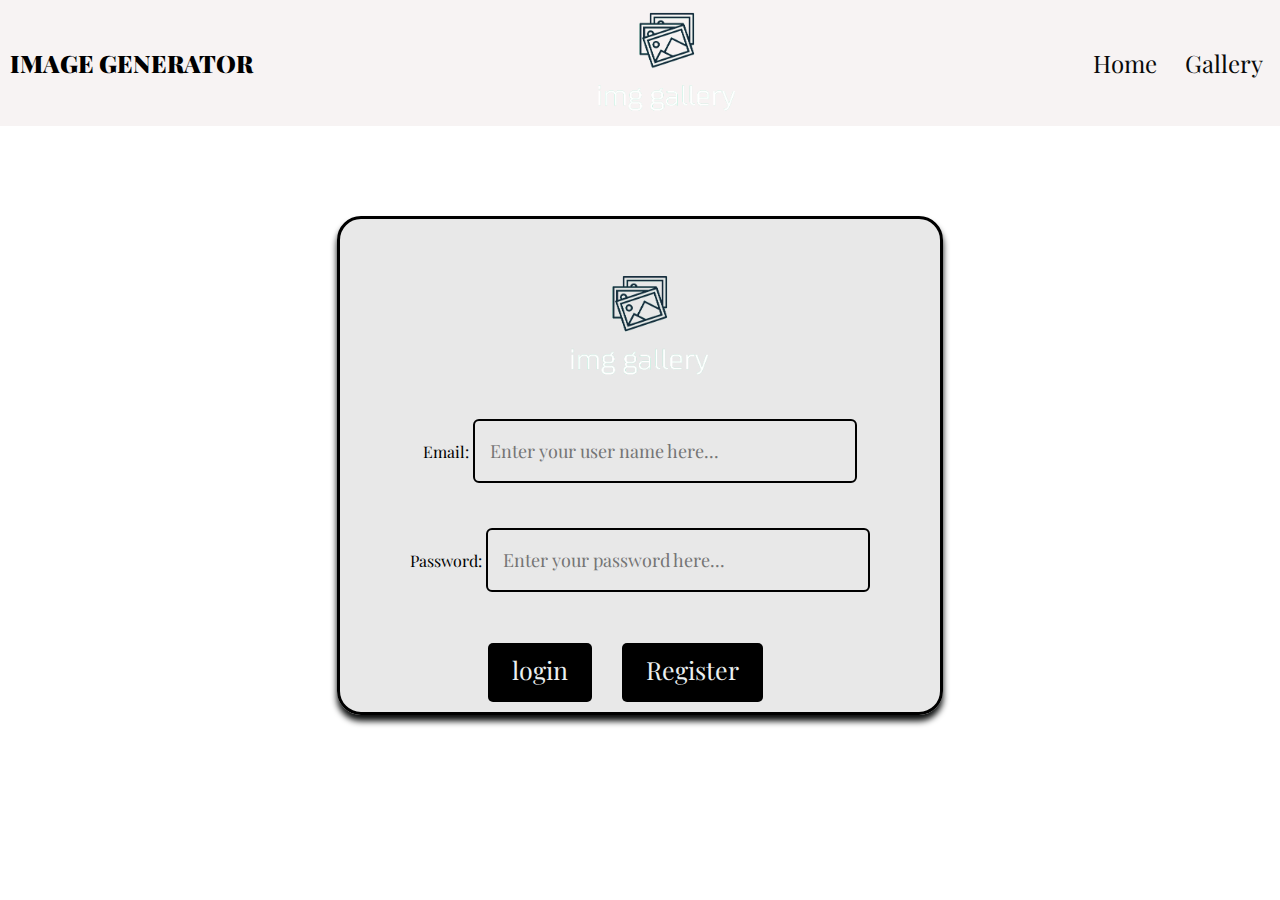
<file: login.html>
<!DOCTYPE html>
<html lang="en">
<head>
    <meta charset="UTF-8">
    <meta http-equiv="X-UA-Compatible" content="IE=edge">
    <meta name="viewport" content="width=device-width, initial-scale=1.0">
    <link rel="stylesheet" href="login.css">
    <title>Login</title>
    
</head>

<body>
    <!-- header -->
    
    <div class="header">
      
      <div class="web-name">IMAGE GENERATOR</div>
      <div class="logo"><img src="./Screenshot from 2023-05-08 18-46-14.png" alt="" sizes="" width="150px" srcset=""></div>
      <div class="nav">
          <a href="index.html" class="nav-btn">Home</a>
          <a href="gallery.html" class="nav-btn">Gallery</a>
      </div>
    </div>
    <!-- body -->

        <div class="body-container" id="body-container">
        <form name="loginForm" onsubmit="validateForm()" method="post">

        <div class="login">
        <div class="logo"><img src="./Screenshot from 2023-05-08 18-46-14.png" alt="" sizes="" width="150px" srcset=""></div>
        <div class="input-field">
        <label for="name">Email:</label>
        <input type="text" required="required" name="name" placeholder="Enter your user name here..." id="Uname">
        </div>

        <div class="input-field">
        <label>Password:</label>
        <input type="password" required="required" placeholder="Enter your password here..." id="pwd">
        </div>
        
        <div class="button-container">
            <input type="button" onclick="validateForm()" name="Login" class="button" value="login">
            <!-- <input type="button" name="Register" class="button" value="Register"> -->
            <a href="reg.html" type="button" class="button">Register</a>
        </div>
    </div>
    </form>
    <script src="login.js"></script>
</body>
</html>
</file>
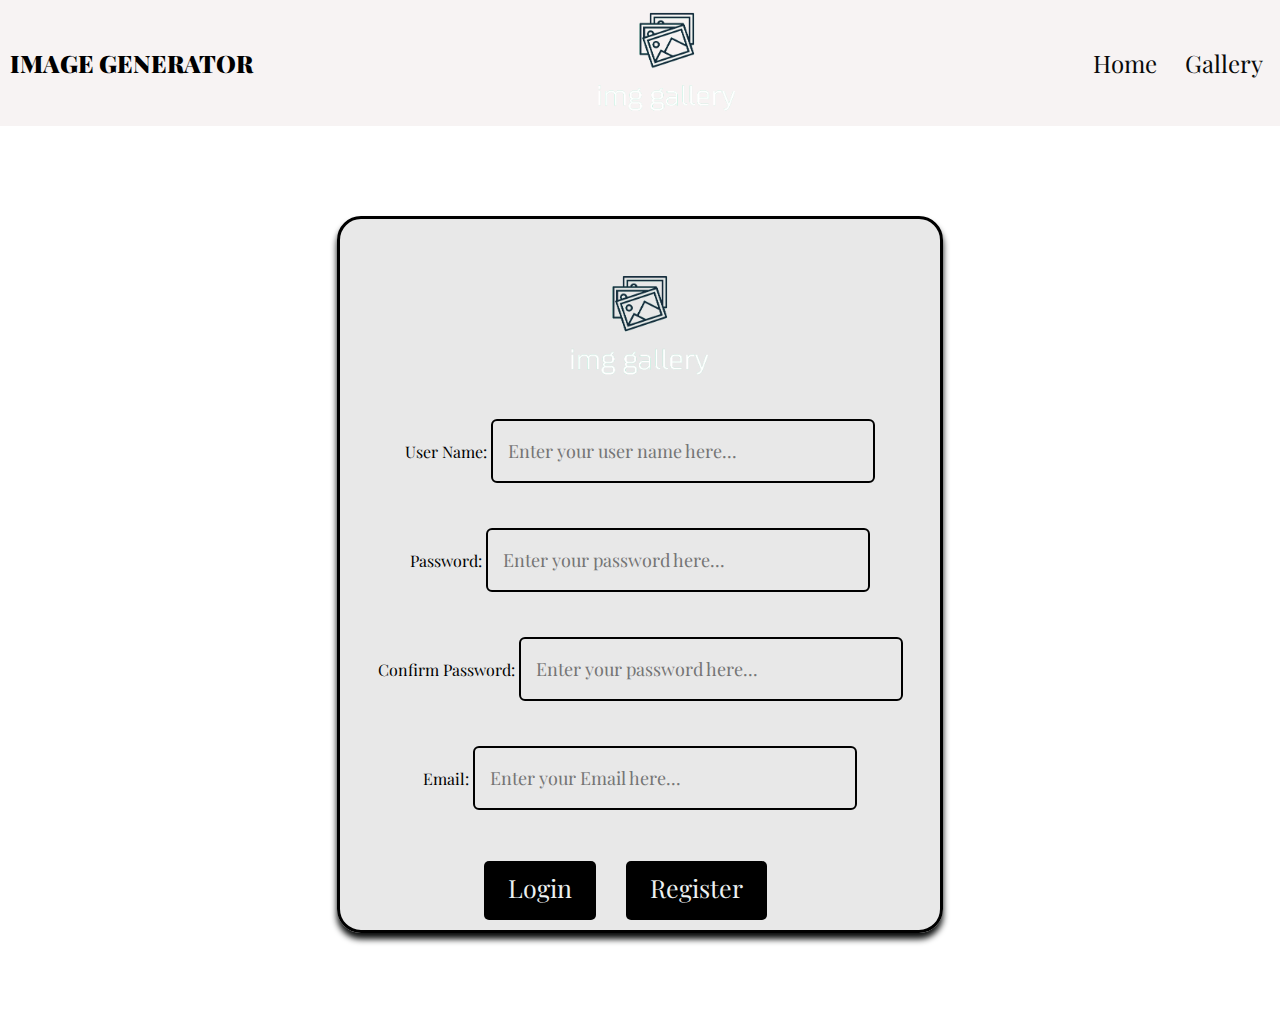
<file: reg.html>
<!DOCTYPE html>
<html lang="en">
<head>
    <meta charset="UTF-8">
    <meta http-equiv="X-UA-Compatible" content="IE=edge">
    <meta name="viewport" content="width=device-width, initial-scale=1.0">
    <link rel="stylesheet" href="reg.css">
    <title>Register</title>
</head>
<body>
    <div class="header">
       
        <div class="web-name">IMAGE GENERATOR</div>
        <div class="logo"><img src="./Screenshot from 2023-05-08 18-46-14.png" alt="" sizes="" width="150px" srcset=""></div>
        <div class="nav">
            <a href="index.html" class="nav-btn">Home</a>
            <a href="gallery.html" class="nav-btn">Gallery</a>
        </div>
      </div>
      <!-- body -->
          <div class="body-container" id="body-container">
          <form >
          <div class="login">
          <div class="logo"><img src="./Screenshot from 2023-05-08 18-46-14.png" alt="" sizes="" width="150px" srcset=""></div>
          
          <div class="input-field">
          <label for="name">User Name:</label>
          <input type="text" required="required" name="name" placeholder="Enter your user name here..." id="Uname">
          </div>
  
          <div class="input-field">
          <label>Password:</label>
          <input type="password" required="required" placeholder="Enter your password here..." id="pwd">
          </div>
         
          <div class="input-field">
            <label>Confirm Password:</label>
            <input type="password" required="required" placeholder="Enter your password here..." id="cpwd">
            </div>
  
          <div class="input-field">
            <label>Email:</label>
            <input type="email" required="required" placeholder="Enter your Email here..." id="em">
            </div>
          
          <div class="button-container">
            <a href="login.html" type="button" class="button">Login</a>
              <input type="button" name="Register" class="button" value="Register" onclick="validateForm()">
          </div>
      </div>
      </form>
      <script src="reg.js"></script>
</body>
</html>
</file>
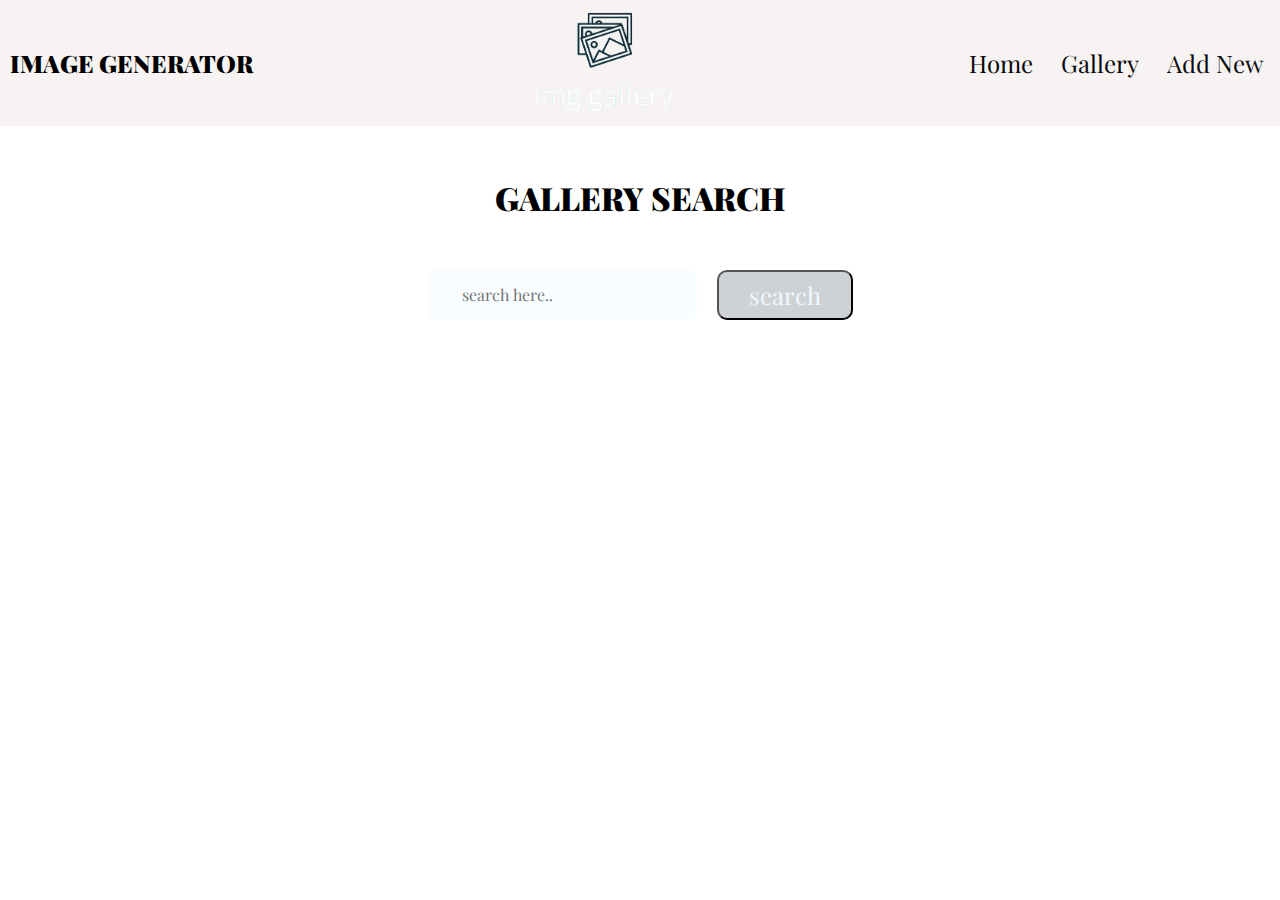
<file: search.html>
<!DOCTYPE html>
<html lang="en">
<head>
    <meta charset="UTF-8">
    <meta http-equiv="X-UA-Compatible" content="IE=edge">
    <meta name="viewport" content="width=device-width, initial-scale=1.0">
    <link rel="stylesheet" href="search.css">
    
    <title>search</title>
</head>

<body>
    <!-- header -->
    <div class="container">
       
        <div class="web-name">IMAGE GENERATOR</div>
        <div class="logo"><img src="./Screenshot from 2023-05-08 18-46-14.png" alt="" sizes="" width="150px" srcset=""></div>
        <div class="nav">
            <a href="index.html" class="nav-btn">Home</a>
            <a href="gallery.html" class="nav-btn">Gallery</a>
            <a href="login.html" class="nav-btn">Add New</a>
        </div>
    </div>
    <!-- body -->
    <div class="cont-header">GALLERY SEARCH</div>
    <div class="body-container">
        <div class="hero">
            <div class="search">
                <!-- <form action="" method="post"> -->
                    <div><input type="search" name="" id="button" class="search-bar" placeholder="search here.."></div>
                <button type="submit" class="btn" onclick="search()">search</button>
                
                <!-- </form> -->
            </div>
           
       <div id="body-container">
       
    </div>
    </div>
    </div>
    <script src="./search.js"></script>
    </body>
    </html>
</file>
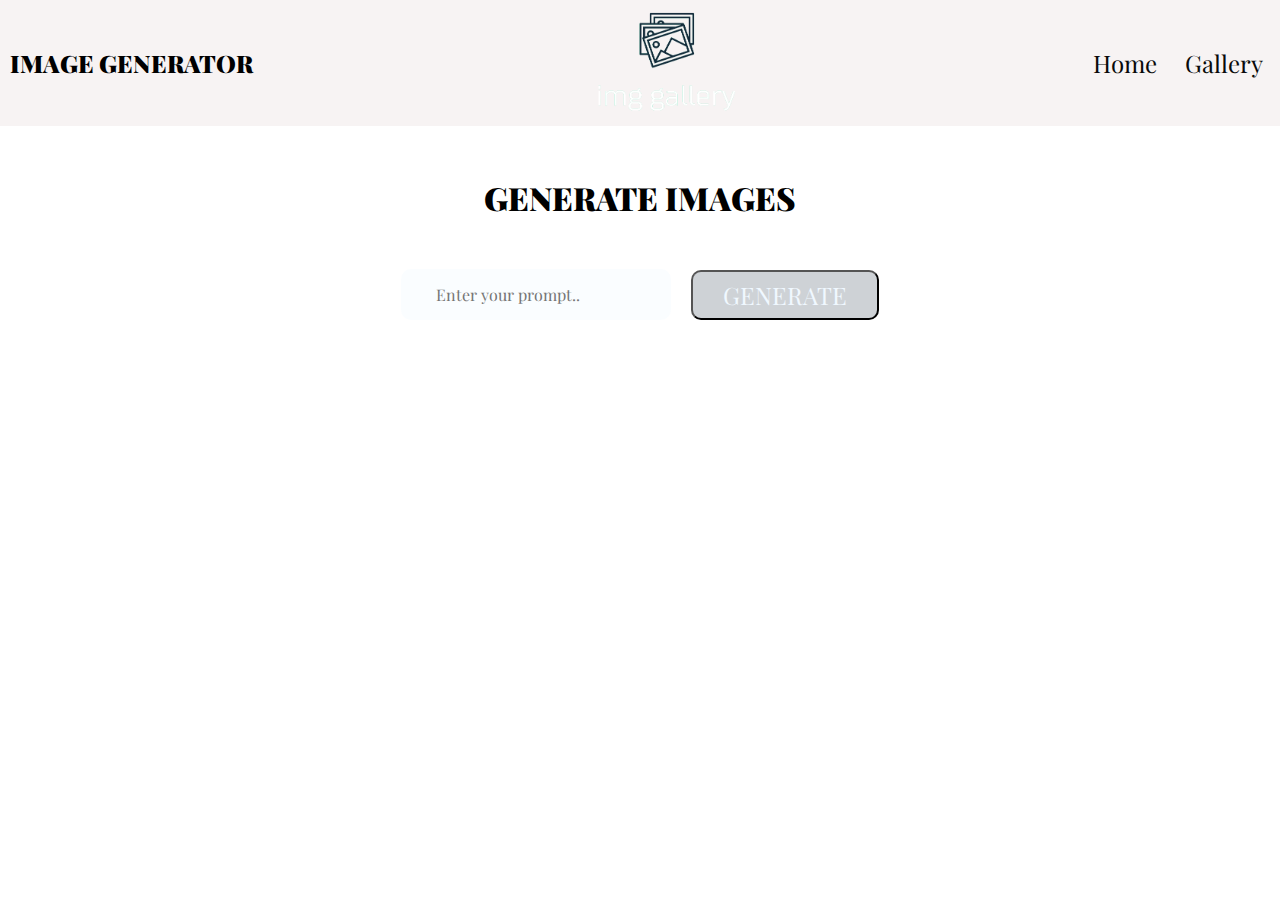
<file: unsplash-page.html>
<!DOCTYPE html>
<html lang="en">
<head>
    <meta charset="UTF-8">
    <meta http-equiv="X-UA-Compatible" content="IE=edge">
    <meta name="viewport" content="width=device-width, initial-scale=1.0">
    <link rel="stylesheet" href="unsplash-page.css">
    
    <title>Unsplash</title>
</head>

<body>
    <!-- header -->
    <div class="container">
        <div class="web-name">IMAGE GENERATOR</div>
        <div class="logo"><img src="./Screenshot from 2023-05-08 18-46-14.png" alt="" sizes="" width="150px" srcset=""></div>    
        <div class="nav">
            <a href="index.html" class="nav-btn">Home</a>
            <a href="gallery.html" class="nav-btn">Gallery</a>
        </div>
    </div> 
    <!-- body -->
    <div class="cont-header">GENERATE IMAGES</div>
    <div class="body-container">
        <div class="hero">
            <div class="search">
                    <div><input type="search" name="" id="search" class="search-bar" placeholder="Enter your prompt.."></div>
                    <button type="submit" class="btn" onclick="generate()">GENERATE</button>
            </div>
          <div id="body-container">
        </div>
      </div>
    </div>
    <script src="unsplash-page.js"></script>
</body>
</html>
</file>
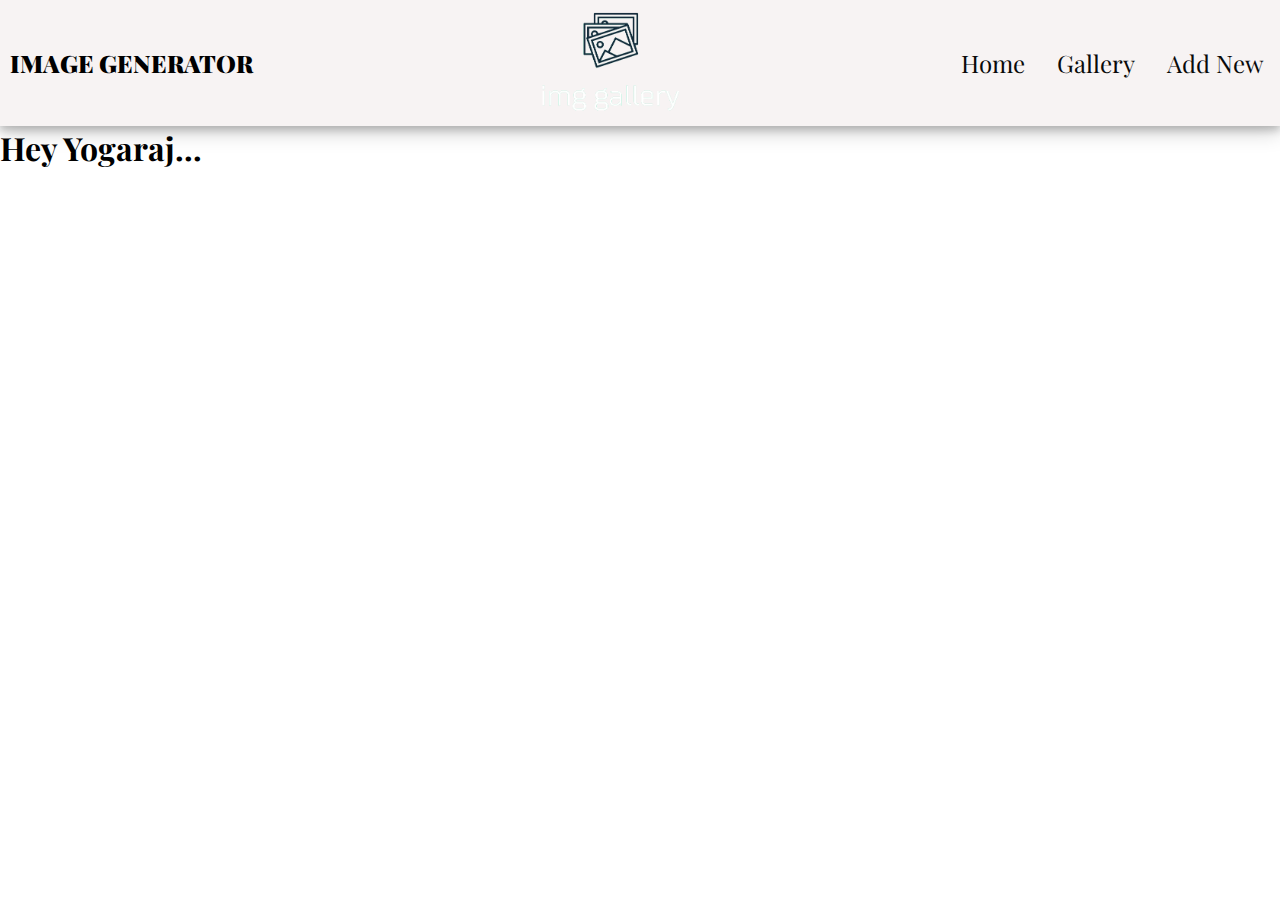
<file: uvpage.html>
<!DOCTYPE html>
<html lang="en">
<head>
    <meta charset="UTF-8">
    <meta http-equiv="X-UA-Compatible" content="IE=edge">
    <meta name="viewport" content="width=device-width, initial-scale=1.0">
    <title>uvpage</title>
    <link rel="stylesheet" href="uvpage.css" />
</head>
<body>
     <!-- header -->
    
     <div class="header">
        <div class="web-name">IMAGE GENERATOR</div>
        <div class="logo"><img src="./Screenshot from 2023-05-08 18-46-14.png" alt="" sizes="" width="150px" srcset=""></div>
        <div class="nav">
          <a href="search.html" class="nav-btn">Home</a>
          <a href="gallery.html" class="nav-btn">Gallery</a>  
          <a href="output.html" class="nav-btn">Add New</a>

        </div>
      </div>
      <!-- body -->
      <div class="container">
           <h1>Hey Yogaraj...</h1>
      </div>

</div>
</body>
</html>
</file>
<file: login.css>
@import url('https://fonts.googleapis.com/css2?family=Playfair+Display:ital,wght@1,500&display=swap');
*{
    font-family: 'Playfair Display', serif;
}

body{
margin: 0 0 0 0;
background-image: url(https://source.unsplash.com/random/?wallpaper,Nature);
background-repeat: no-repeat;
background-size: cover;
}
.header{
    display: flex;
    align-items: center;
    justify-content: space-between;    
    width: 100%;
    height: 14vh;
    margin:0%  0% 0% 0% ;
    background-color: rgba(246, 241, 241, 0.881);
}
.logo{
    justify-content: left;
}
.nav{
    display: flex;
    justify-content: space-between;
}
.nav-btn{
    padding: 10px 10px 10px 10px;
    font-size:x-large;
    text-decoration: none;
    color: rgb(9, 10, 10);
    margin-right: 5px;
    padding: 1.3vh 1.3vh 1.3vh 1.3vh;
}

.nav-btn:hover{
    color:white;
}
.web-name{
    font-size:x-large;
    font-weight: 900;
    color: #000000;
    justify-content: center;
    padding-left: 10px;
}
.body-container{
    display: flex;
    flex-wrap: wrap;
    flex-direction: column;
    padding: 10vh;
    align-items: center;
    height: 50%;
    margin: 0 0 0 0;
    justify-items: center;
}
.login{
   
    width:600px;
    display: flex;
    justify-content:center;
    align-items: center;
    flex-direction: column;
    align-items: center;
    border-radius: 0px;
    box-shadow: 0px 6px 6px #0b0d0d;
    background:#d3d3d383;
    border-style: solid;
    gap: 25px;
    padding-top: 50px;
    border-radius: 24px;
}
.button {
    color: #ecf0f1;
    font-size: 25px;
    background-color:black;
    border: 1px black;
    border-radius: 5px;
    padding: 10px 24px 10px 24px;
    box-shadow: 0px 6px 0px black;
    transition: all .1s;
    margin-right:30px;
    text-decoration:none;   
    justify-content: space-between;    

}
.button:active {
    background-color: black;
    box-shadow: 0px 2px 0px black;
    position: relative;
    top: 2px;
}
.button-container{
    display: flex;  
    width:80%;
    justify-content: center;
    padding: 16px 24px 16px 24px;
    align-items: center;
}
.input-field{ 
    position: relative;
    margin-top: 10px;
    margin-bottom: 10px;
}
::-webkit-file-upload-button {
    display: none;
 }
.input-field input{
     width: 350px;
     height: 60px;
     border-radius: 6px; 
     font-size: 18px; 
     padding: 0 15px; 
     border: 2px solid black;
     background: transparent;
     color: black;
     outline: none;
     align-items: center;
 }
</file>
<file: reg.css>
@import url('https://fonts.googleapis.com/css2?family=Playfair+Display:ital,wght@1,500&display=swap');
*{
    font-family: 'Playfair Display', serif;
}



body{
margin: 0 0 0 0;
background-image: url(https://source.unsplash.com/random/?wallpaper,Nature);
background-repeat: no-repeat;
background-size: cover;
}
.header{
    display: flex;
    align-items: center;
    justify-content: space-between;    
    width: 100%;
    height: 14vh;
    margin:0%  0% 0% 0% ;
    background-color: rgba(246, 241, 241, 0.881);
}
.logo{
    justify-content: left;
}
.nav{
    display: flex;
    justify-content: space-between;
}
.nav-btn{
    padding: 10px 10px 10px 10px;
    font-size:x-large;
    text-decoration: none;
    color: rgb(9, 10, 10);
    margin-right: 5px;
    padding: 1.3vh 1.3vh 1.3vh 1.3vh;
}

.nav-btn:hover{
    color:white;
}

.web-name{
    font-size:x-large;
    font-weight: 900;
    color: #000000;
    justify-content: center;
    padding-left: 10px;
} 
.body-container{
    display: flex;
    flex-wrap: wrap;
    flex-direction: column;
    padding: 10vh;
    align-items: center;
    height: 50%;
    margin: 0 0 0 0;
    justify-items: center;
}
.login{
   
    width:600px;
    display: flex;
    justify-content:center;
    align-items: center;
    flex-direction: column;
    align-items: center;
    border-radius: 0px;
    box-shadow: 0px 6px 6px #0b0d0d;
    background:#d3d3d383;
    border-style: solid;
    gap: 25px;
    padding-top: 50px;
    border-radius: 24px;
}
.button {
    color: #ecf0f1;
    font-size: 25px;
    background-color:black;
    border: 1px black;
    border-radius: 5px;
    padding: 10px 24px 10px 24px;
    box-shadow: 0px 6px 0px black;
    transition: all .1s;
    margin-right:30px;
    text-decoration:none;   
    justify-content: space-between;    

}
.button:active {
    background-color: black;
    box-shadow: 0px 2px 0px black;
    position: relative;
    top: 2px;
}
.button-container{
    display: flex;  
    width:80%;
    justify-content: center;
    padding: 16px 24px 16px 24px;
    align-items: center;
}
.input-field{ 
    position: relative;
    margin-top: 10px;
    margin-bottom: 10px;
}
::-webkit-file-upload-button {
    display: none;
 }
.input-field input{
     width: 350px;
     height: 60px;
     border-radius: 6px; 
     font-size: 18px; 
     padding: 0 15px; 
     border: 2px solid black;
     background: transparent;
     color: black;
     outline: none;
     align-items: center;
 }
</file>
<file: search.css>
@import url('https://fonts.googleapis.com/css2?family=Playfair+Display:ital,wght@1,500&display=swap');
*{
    font-family: 'Playfair Display', serif;
}

body{
    background-image: url("https://source.unsplash.com/random/?wallpaper,Nature");
    background-size: cover;
    background-position: center;
    background-repeat: no-repeat;
    background-attachment: fixed;
    margin: 0 0 0 0;
}

#loader{
    position:absolute;
    top: 50%;
background-color: rgba(255, 255, 255, 0); 
display: flex;
align-items: center;
justify-content: center;
flex-direction: column;
}
.log-img{
    background-color: #ffffffb4;
    display: flex;
justify-content: center;
flex-direction: column;
    position: absolute;
    align-content: center;
    text-align: center;
    top:10%;
}

.search{
    flex-wrap: nowrap;
    display: flex;
    flex-direction: row;
    justify-content: center;
    align-items: center;
    align-content: center;
    width: 100px;
}

.web-name{
    text-transform: capitalize;
    font-size:x-large;
    padding-left: 10px;
}
.nav{
    display: flex;
    justify-content: center;
}
.nav-btn{
    padding: 10px 10px 10px 10px;
    font-size:x-large;
    text-decoration: none;
    color: rgb(9, 10, 10);
    margin-right: 5px;
    padding: 1.3vh 1.3vh 1.3vh 1.3vh;
}
.nav-btn:hover{
    color: white;
}
.container{
    display: flex;
    background-color:rgba(246, 241, 241, 0.881);
    flex-direction: row;
    align-content: right;
    margin: 0% 0% 0% 0%;
    height: 14vh;
    justify-content:space-between;
    align-items: center;
    
}
#body-continer{
    display:flex;
    flex-wrap: wrap;
    flex-direction: row;
    width: 100%;
}

.cont{
    display:flex;
    flex-direction: row;
    flex-wrap: nowrap;
    justify-content:space-evenly;
    align-items:center;
    margin: 50px 200px 50px 200px;
    background-color:#fbfcfc20;
    height: 350px;
    box-shadow: 0px 6px 6px #0b0d0d;
    padding:5px 5px 5px 5px;
    border: 1px solid #040505;
    border-radius: 5px;
    overflow: hidden;
    transition: all 3s ease;
    opacity: 1;
}
.cont.show{
    transform: translateX(0);
    opacity:1;
}
.cont:hover{
    background-color: #fcfeffa6 ;
    box-shadow: 0px 2px 0px #fafeff40;
    position: relative;
    top: 2px;
}
.cont-disc{
    display:flex;
    flex-direction: column;
    align-items:center;
    margin: 5px 5px 5px 5px;
    text-align:center;
    justify-content: center;    
}
.button {
    color: #ecf0f1;
    font-size: 22px;
    background-color: #000000;
    border: 1px solid #0d0f0f;
    border-radius: 5px;
    padding: 10px 20px 10px 20px;
    box-shadow: 0px 6px 0px #0b0d0d;
    transition: all .1s;
    margin-right:30px;
    text-decoration:none;
    
}
.button:active {
    background-color:#eaf116 ;
    box-shadow: 0px 2px 0px #fafeff;
    position: relative;
    top: 2px;
}
.btn-container{
    display:flex;
    flex-direction: row;
    justify-content: space-around;
    align-items:center;
    width: 10vw;
}
.hero{
    display: flex;
    align-items: center;
  justify-content: center;
    width: 100%;
   background-color:#03060800 ;
   flex-wrap: nowrap;
   flex-direction: column;
}
.search-bar{
    all:unset;
    color: rgb(9, 5, 5);
    background-color: rgba(240, 248, 255, 0.307);
    padding: 15px 35px 15px 35px;
    border-radius: 10px;
    justify-content: center;
    width: 200px;
    
   }
   .btn{
     background-color: rgba(128, 139, 149, 0.384);
     padding: 7px 30px 7px 30px;
     border-radius: 10px;
     font-size:x-large;
     color: aliceblue;
     margin-left: 20px;
   }
.web-name{
    font-size:x-large;
    font-weight: 900;
    color: #000000;
}   
.cont-header{
    font-size:xx-large;
    font-weight: 900;
    color: #000000;
    text-align: center;
    margin-top: 50px;
    margin-bottom: 50px;
}
.button1{
    text-decoration: none;
    display: flex;
    flex-direction: column;
    font-size: 22px;
    background-color: #FBFCFC;
    border: 1px solid #040505;
    border-radius: 5px;
    padding: 10px 20px 10px 20px;
    box-shadow: 0px 6px 0px #0b0d0d;
    transition: all .1s;
    margin-right:30px;
    width: auto;
    text-decoration:none;
    justify-content:space-evenly;
}

.button1:active {
    background-color:#bccad6 ;
    box-shadow: 0px 2px 0px #fafeff;
    position: relative;
    top: 2px;
}
@media (max-width:1154px) {
    .cont{
        flex-direction: column;
        height: fit-content;
    }
    .image{
        margin-top: 20px;
    }
}
</file>
<file: unsplash-page.css>
@import url('https://fonts.googleapis.com/css2?family=Playfair+Display:ital,wght@1,500&display=swap');
*{
    font-family: 'Playfair Display', serif;
}

body{
    background-image: url("https://source.unsplash.com/random/?wallpaper,Nature");
    background-size: cover;
    background-position: center;
    background-repeat: no-repeat;
    background-attachment: fixed;
    margin: 0 0 0 0;
}

#loader{
    position:absolute;
    top: 50%;
    background-color: rgba(255, 255, 255, 0); 
    display: flex;
    align-items: center;
    justify-content: center;
    flex-direction: column;
}
.log-img{
    background-color: #ffffffb4;
    display: flex;
    justify-content: center;
    flex-direction: column;
    position: absolute;
    align-content: center;
    text-align: center;
    top: 10px;
}

.search{
    flex-wrap: nowrap;
    display: flex;
    flex-direction: row;
    justify-content: center;
    align-items: center;
    align-content: center;
    width: 100px;
}

.web-name{
    text-transform: capitalize;
    font-size:x-large;
    padding-left: 10px;
}
.nav{
    display: flex;
    justify-content: center;
}
.nav-btn{
    padding: 10px 10px 10px 10px;
    font-size:x-large;
    text-decoration: none;
    color: rgb(9, 10, 10);
    margin-right: 5px;
    padding: 1.3vh 1.3vh 1.3vh 1.3vh;
}
.nav-btn:hover{
    color: white;
}

.container{
    display: flex;
    background-color:rgba(246, 241, 241, 0.881);
    flex-direction: row;
    align-content: right;
    margin: 0% 0% 0% 0%;
    height: 14vh;
    justify-content:space-between;
    align-items: center;
    
}
#body-continer{
    display:flex;
    flex-wrap: wrap;
    flex-direction: row;
}

.cont{
    display:flex;
    flex-direction: row;
    flex-wrap: nowrap;
    justify-content:space-around;
    align-items:center;
    margin: 50px 200px 50px 200px;
    background-color:#fbfcfc00;
    height: 350px;
    box-shadow: 0px 6px 6px #0b0d0d;
    padding:5px 5px 5px 5px;
    border: 1px solid #040505;
    border-radius: 5px;
    overflow: hidden;
    transition: all 3s ease;
    opacity: 1;
}
.cont.show{
    transform: translateX(0);
    opacity:1;
}
.cont:hover{
    background-color: #fcfeffa6 ;
    box-shadow: 0px 2px 0px #fafeff40;
    position: relative;
    top: 2px;
}
.cont-disc{
    display:flex;
    flex-direction: column;
    align-items:center;
    margin: 5px 5px 5px 5px;
    text-align:center;
    justify-content: center;    
}
.button {
    color: #ecf0f1;
    font-size: 22px;
    background-color: #000000;
    border: 1px solid #0d0f0f;
    border-radius: 5px;
    padding: 10px 20px 10px 20px;
    box-shadow: 0px 6px 0px #0b0d0d;
    transition: all .1s;
    margin-right:30px;
    text-decoration:none;
    
}
.button:active {
    background-color:#eaf116 ;
    box-shadow: 0px 2px 0px #fafeff;
    position: relative;
    top: 2px;
}
.btn-container{
    display:flex;
    flex-direction: row;
    justify-content: space-around;
    align-items:center;
    width: 10vw;
}
.hero{
    display: flex;
    align-items: center;
  justify-content: center;
    width: 100%;
   background-color:#03060800 ;
   flex-wrap: nowrap;
   flex-direction: column;
}
.search-bar{
    all:unset;
    color: rgb(9, 5, 5);
    background-color: rgba(240, 248, 255, 0.307);
    padding: 15px 35px 15px 35px;
    border-radius: 10px;
    justify-content: center;
    width: 200px;
    
   }
   .btn{
     background-color: rgba(128, 139, 149, 0.384);
     padding: 7px 30px 7px 30px;
     border-radius: 10px;
     font-size:x-large;
     color: aliceblue;
     margin-left: 20px;
   }
.web-name{
    font-size:x-large;
    font-weight: 900;
    color: #000000;
}   
.cont-header{
    font-size:xx-large;
    font-weight: 900;
    color: #000000;
    text-align: center;
    margin-top: 50px;
    margin-bottom: 50px;
}
.button1{
    text-decoration: none;
    display: flex;
    flex-direction: column;
    font-size: 22px;
    background-color: #FBFCFC;
    border: 1px solid #040505;
    border-radius: 5px;
    padding: 10px 20px 10px 20px;
    box-shadow: 0px 6px 0px #0b0d0d;
    transition: all .1s;
    margin-right:30px;
    width: auto;
    text-decoration:none;
    justify-content:space-evenly;
}

.button1:active {
    background-color:#bccad6 ;
    box-shadow: 0px 2px 0px #fafeff;
    position: relative;
    top: 2px;
}
@media (max-width:1154px) {
    .cont{
        flex-direction: column;
        height: fit-content;
    }
    .image{
        margin-top: 20px;
    }
}
</file>
<file: uvpage.css>
@import url('https://fonts.googleapis.com/css2?family=Oswald:wght@400;500&family=Playfair+Display:ital,wght@1,500&family=Roboto+Mono:ital,wght@0,400;0,500;1,400;1,500&display=swap');
*{
   margin: 0 0 0 0;
   font-family: 'Playfair Display', serif;
}
body{
    background-image: url("https://source.unsplash.com/random/?wallpaper,Nature");
    background-size: cover;
    background-position: center;
    background-repeat: no-repeat;
    background-attachment: fixed;
    display: flex;
    flex-direction: column;
}
.header{
    display: flex;
    align-items: center;
    justify-content: space-between;    
    background-color:rgba(246, 241, 241, 0.881);
    width: 100%;
    height: 14vh;
    box-shadow: 0 4px 8px 0 rgba(0, 0, 0, 0.2), 0 6px 20px 0 rgba(0, 0, 0, 0.19);
}

.web-name{
    /*text-shadow: 2px 2px 9px red; */
    text-transform: capitalize;
    font-size:x-large;
    padding-left: 10px;
}
.web-name{
    font-size:x-large;
    font-weight: 900;
    color: #000000;
}  
.nav-btn{
    padding: 10px 10px 10px 10px;
    font-size:x-large;
    text-decoration: none;
    color: rgb(9, 10, 10);
    margin-right: 5px;
    padding: 1.3vh 1.3vh 1.3vh 1.3vh;
}
.nav-btn:hover{
    color: white;
}
/* .nav-btn:active {
    background-color:#bccad6 ;
    box-shadow: 0px 2px 0px #030303;
    position: relative;
    top: 2px;
} */
.logo{
    margin-left:20px;
}
.container{
   position: relative;
   /* font-size:xxx-large; */
}
#user{
    font-size:xxx-large;
    text-align: center;
    margin-top: 20px;
    margin-bottom: 20px;
}
.cont{
    display:flex;
    flex-direction: row;
    flex-wrap: nowrap;
    justify-content:space-evenly;
    align-items:center;
    margin: 50px 200px 50px 200px;
    background-color:#fbfcfc20;
    height: 350px;
    box-shadow: 0px 6px 6px #0b0d0d;
    padding:5px 5px 5px 5px;
    border: 1px solid #040505;
    border-radius: 5px;
    overflow: hidden;
    transition: all 3s ease;
    opacity: 1;
    /* align-content: space-around; */
}
.cont.show{
    transform: translateX(0);
    opacity:1;
}
.cont:hover{
    background-color: #e6eff6ac ;
    box-shadow: 0px 2px 0px #fafeff40;
    position: relative;
    top: 2px;
}
.cont-disc{
    display:flex;
    flex-direction: column;
    align-items:center;
    margin: 5px 5px 5px 5px;
    text-align:center;
    justify-content: center;    
}
.button1{
    text-decoration: none;
    display: flex;
    flex-direction: column;
    font-size: 22px;
    background-color: #fbfcfc2c;
    border: 1px solid #040505;
    border-radius: 5px;
    padding: 10px 20px 10px 20px;
    box-shadow: 0px 6px 0px #0b0d0d;
    transition: all .1s;
    margin-right:30px;
    width: auto;
    text-decoration:none;
    justify-content:space-evenly;
}
.button1:hover{
    background-color: #fbfcfcc9;
}
.button1:active {
    background-color:#bccad6 ;
    box-shadow: 0px 2px 0px #fafeff;
    position: relative;
    top: 2px;
}

.image{
    border-radius: 5px;
    border: 1px solid #040505;
    box-shadow: 0px 6px 6px #0b0d0d;
    margin-left: 20px;
    margin-right: 10px;
   
}
.btn-container{
    display:flex;
    flex-direction: row;
    justify-content: space-around;
    align-items:center;
    width: 10vw;
}
.cont-disc-name{
    font-size: xx-large;
    font-weight: 900;
    text-align: center;
    color: #040505;
}
#loader{
    position:absolute;
    top: 200px;
width: 100%;

background-color: rgba(255, 255, 255, 0); 
display: flex;
align-items: center;
justify-content: center;
flex-direction: column;
flex-wrap: nowrap;
margin-top: 200px;


}
.log-img{
    background-color: #ffffffb4;
    display: flex;
justify-content: center;
flex-direction: column;
    position: absolute;
    align-content: center;
    text-align: center;
    /* z-index: 3; */
}
@media (max-width:1154px) {
    .cont{
        flex-direction: column;
        height: fit-content;
    }
    .image{
        margin-top: 20px;
    }
}
</file>
